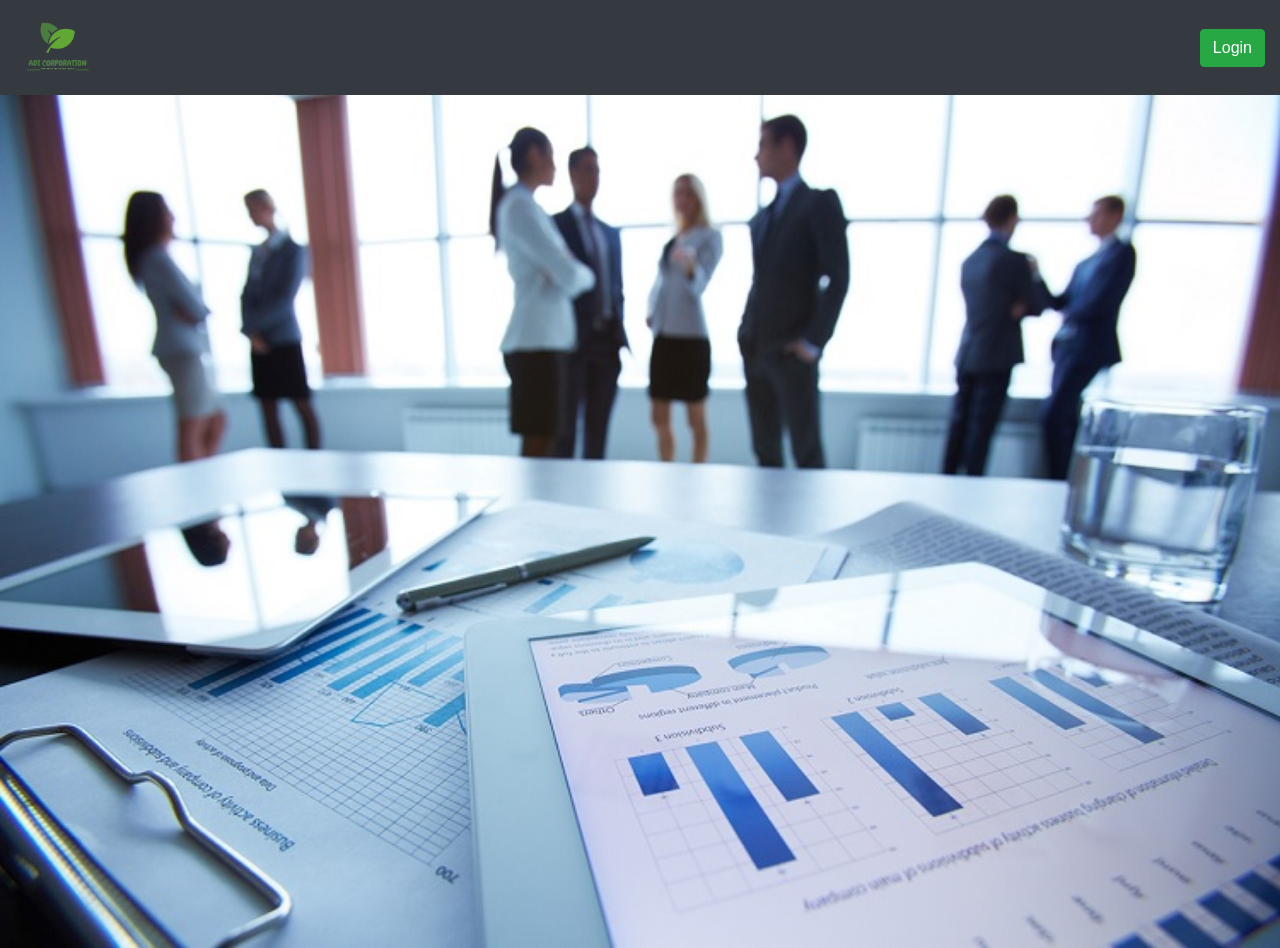
<file: WEB/index.html>
<!DOCTYPE html>
<html lang="en">
<head>
    <meta charset="UTF-8">
    <meta name="viewport" content="width=device-width, initial-scale=1.0">
    <meta http-equiv="X-UA-Compatible" content="ie=edge">
    <link rel="stylesheet" href="https://stackpath.bootstrapcdn.com/bootstrap/4.3.1/css/bootstrap.min.css" integrity="sha384-ggOyR0iXCbMQv3Xipma34MD+dH/1fQ784/j6cY/iJTQUOhcWr7x9JvoRxT2MZw1T" crossorigin="anonymous">
    <link rel="stylesheet" href="https://cdnjs.cloudflare.com/ajax/libs/font-awesome/4.7.0/css/font-awesome.min.css">
    <title>Page | Home</title>
</head>
<body>
    <!-- MODAL LOGIN -->
    <section>
      <div class="modal fade" id="modalLoginForm" tabindex="-1" role="dialog" aria-labelledby="myModalLabel"
          aria-hidden="true">
          <div class="modal-dialog" role="document">
              <div class="modal-content">
                  <div class="modal-header text-center">
                      <h4 class="modal-title w-100 font-weight-bold">Sign in</h4>
                      <button type="button" class="close" data-dismiss="modal" aria-label="Close">
                          <span aria-hidden="true">&times;</span>
                      </button>
                  </div>
                  <div class="modal-body mx-3">
                      <div class="md-form mb-2">
                          <i class="fas fa-user prefix grey-text"></i>
                          <label data-error="wrong" data-success="right" for="defaultForm-email">Username</label>
                          <input type="email" id="username-form" class="form-control validate">
                      </div>

                      <div class="md-form mb-2">
                          <i class="fas fa-lock prefix grey-text"></i>
                          <label data-error="wrong" data-success="right" for="defaultForm-pass">Password</label>
                          <input type="password" id="password-form" class="form-control validate">
                      </div>

                  </div>
                  <div class="modal-footer d-flex justify-content-center">
                      <button class="btn btn-success" onclick="login()">Login</button>
                  </div>
              </div>
          </div>
      </div>
  </section>
  
  
  <nav class="navbar navbar-expand-lg navbar-light bg-dark p-0" style="justify-content:space-between;">
            <a class="navbar-brand" href="#"><img src="img/company logoss.png" alt="" style="width:85px; margin-left: 15px;"></a>
            <button class="navbar-toggler" type="button" data-toggle="collapse" data-target="#navbarSupportedContent" aria-controls="navbarSupportedContent" aria-expanded="false" aria-label="Toggle navigation">
                <span class="navbar-toggler-icon"></span>
            </button>
            
            <form class="form-inline my-2 my-lg-0">
                <a href="" class="btn btn-outline-success my-2 my-sm-0 bg-success" type="submit" data-toggle="modal" data-target="#modalLoginForm" style="color:white; margin-right: 15px;">Login</a>
            </form>
        </nav>

    <!-- <div class="container" style="text-align:center;"> -->
        <img src="img/bg_company.jpg" style="width:100%;">
    <!-- </div> -->

            
    <script src="https://code.jquery.com/jquery-3.3.1.slim.min.js" integrity="sha384-q8i/X+965DzO0rT7abK41JStQIAqVgRVzpbzo5smXKp4YfRvH+8abtTE1Pi6jizo" crossorigin="anonymous"></script>
    <script src="https://cdnjs.cloudflare.com/ajax/libs/popper.js/1.14.7/umd/popper.min.js" integrity="sha384-UO2eT0CpHqdSJQ6hJty5KVphtPhzWj9WO1clHTMGa3JDZwrnQq4sF86dIHNDz0W1" crossorigin="anonymous"></script>
    <script src="https://stackpath.bootstrapcdn.com/bootstrap/4.3.1/js/bootstrap.min.js" integrity="sha384-JjSmVgyd0p3pXB1rRibZUAYoIIy6OrQ6VrjIEaFf/nJGzIxFDsf4x0xIM+B07jRM" crossorigin="anonymous"></script>
    <script src="http://code.jquery.com/jquery-2.2.4.js"></script>
    <script src="js/main.js"></script>
  </body>
</html>
</file>
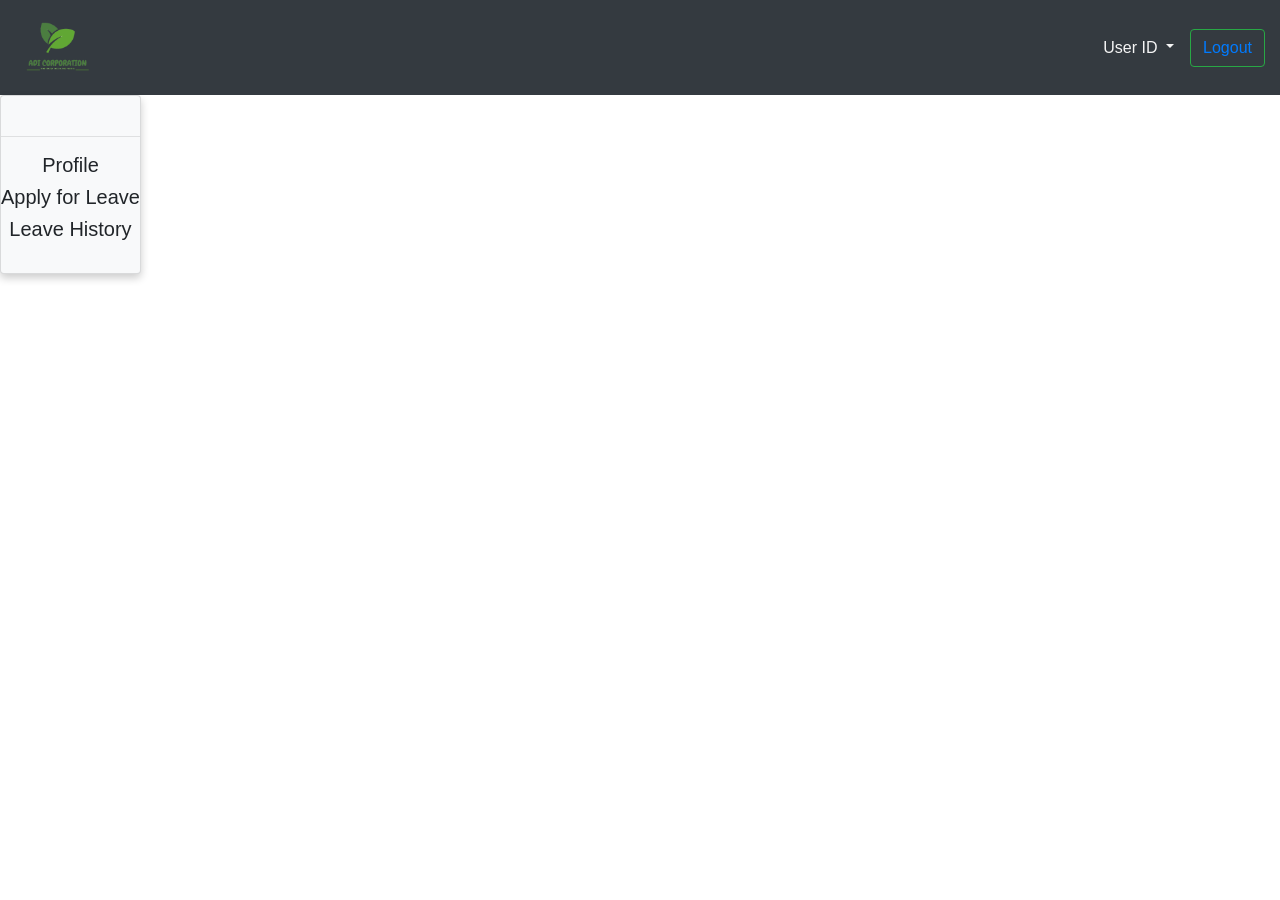
<file: WEB/employeePage.html>
<!DOCTYPE html>
<html lang="en">
<head>
    <meta charset="UTF-8">
    <meta name="viewport" content="width=device-width, initial-scale=1.0">
    <meta http-equiv="X-UA-Compatible" content="ie=edge">
    <link rel="stylesheet" href="https://stackpath.bootstrapcdn.com/bootstrap/4.3.1/css/bootstrap.min.css" integrity="sha384-ggOyR0iXCbMQv3Xipma34MD+dH/1fQ784/j6cY/iJTQUOhcWr7x9JvoRxT2MZw1T" crossorigin="anonymous">
    <link rel="stylesheet" href="https://cdnjs.cloudflare.com/ajax/libs/font-awesome/4.7.0/css/font-awesome.min.css">
    <link rel="stylesheet" href="employeePage.css">
    <title>Page | Employee</title>
</head>
<body>
        <nav class="navbar navbar-expand-lg navbar-light bg-dark p-0" style="justify-content:space-between;">
            <a class="navbar-brand" href="#"><img src="img/company logoss.png" alt="" style="width:85px; margin-left: 15px;"></a>
            <button class="navbar-toggler" type="button" data-toggle="collapse" data-target="#navbarSupportedContent" aria-controls="navbarSupportedContent" aria-expanded="false" aria-label="Toggle navigation">
                <span class="navbar-toggler-icon"></span>
            </button>
            
            <form class="form-inline my-2 my-lg-0">
                <!-- <a class="nav-link disabled" href="#" tabindex="-1" aria-disabled="true">Notification</a> -->
                <div class="nav-item dropdown">
                        <a class="nav-link dropdown-toggle" href="#" id="navbarDropdown" role="button" data-toggle="dropdown" aria-haspopup="true" aria-expanded="false" style="color:whitesmoke;">
                          User ID
                        </a>
                        <div class="dropdown-menu" aria-labelledby="navbarDropdown" id="user_akses">
                          
                        </div>
                    </div>
                <button class="btn btn-outline-success my-2 my-sm-0" type="submit" style="margin-right:15px;" ><a onclick="logout()" href="index.html">Logout</a></button>
            </form>
        </nav>

        <div class="container-fluid" style="display:flex; padding: 0px;">
            <div class="card bg-light">
                <h1 id="employeePage_staff_name"></h1>
                <p id="employeePage_staff_id"></p>
                <!-- <p class="title" style="margin:0px; background-color: black; color: white;">User Group: Employee</p> -->
                <hr>
                <div class="row" style="display:block; margin: 0px;">
                   <a onclick="getProfil()"><h5>Profile</h5></a>
                   <a onclick="leaveRequest()"><h5>Apply for Leave</h5></a> 
                   <a onclick="getHistory()"><h5>Leave History</h5></a> 
                </div>
                <br>
            </div>
            <div class="panel-heading"style="height: 40px;width: 1020px;" id="get_profil">
                  
            </div>
        </div>
    <script src="https://code.jquery.com/jquery-3.3.1.slim.min.js" integrity="sha384-q8i/X+965DzO0rT7abK41JStQIAqVgRVzpbzo5smXKp4YfRvH+8abtTE1Pi6jizo" crossorigin="anonymous"></script>
    <script src="https://cdnjs.cloudflare.com/ajax/libs/popper.js/1.14.7/umd/popper.min.js" integrity="sha384-UO2eT0CpHqdSJQ6hJty5KVphtPhzWj9WO1clHTMGa3JDZwrnQq4sF86dIHNDz0W1" crossorigin="anonymous"></script>
    <script src="https://stackpath.bootstrapcdn.com/bootstrap/4.3.1/js/bootstrap.min.js" integrity="sha384-JjSmVgyd0p3pXB1rRibZUAYoIIy6OrQ6VrjIEaFf/nJGzIxFDsf4x0xIM+B07jRM" crossorigin="anonymous"></script>
    <script src="http://code.jquery.com/jquery-2.2.4.js"></script>
    <script src="js/employee.js"></script>
</body>
</html>
</file>
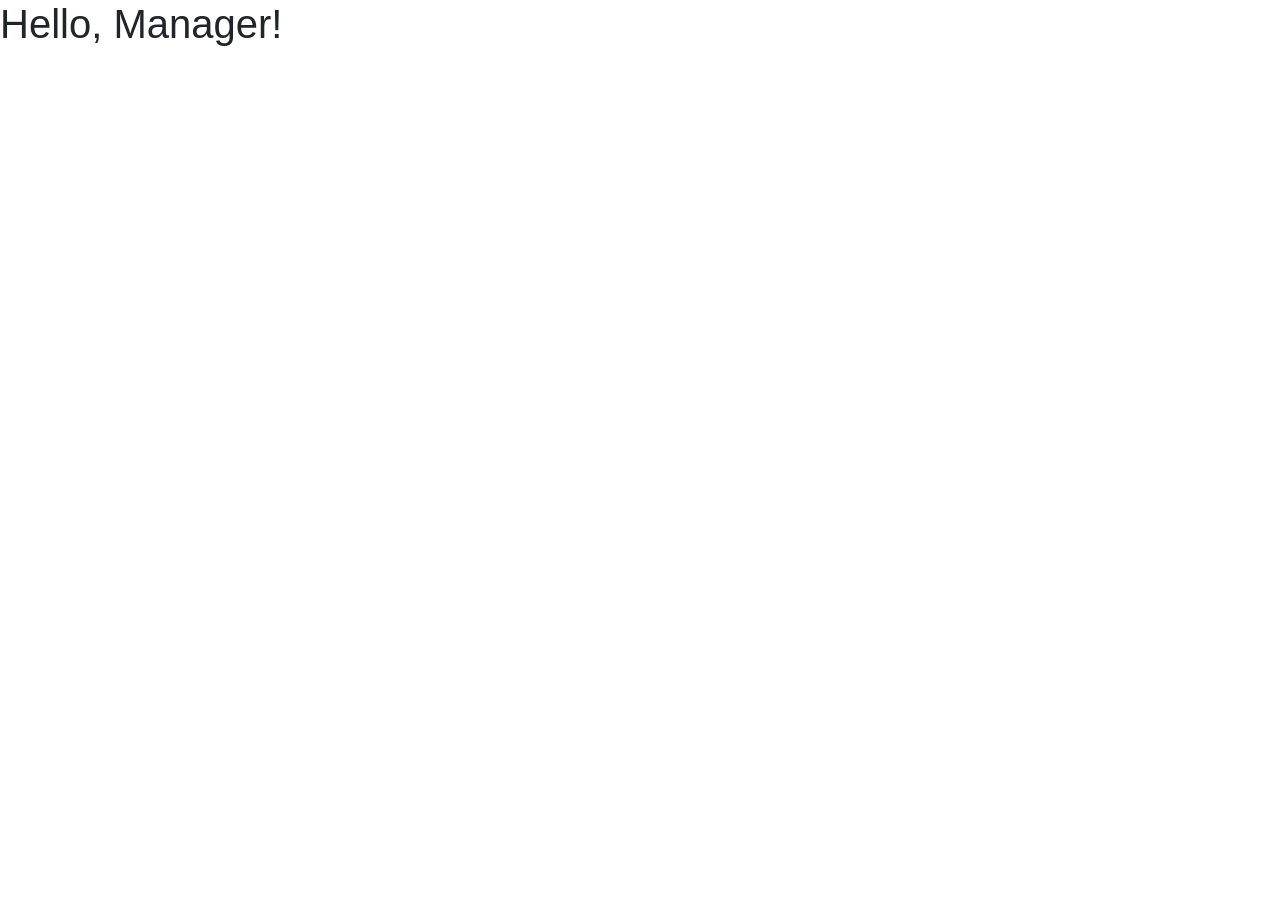
<file: WEB/manager.html>
<!doctype html>
<html lang="en">
  <head>
    <!-- Required meta tags -->
    <meta charset="utf-8">
    <meta name="viewport" content="width=device-width, initial-scale=1, shrink-to-fit=no">

    <!-- Bootstrap CSS -->
    <link rel="stylesheet" href="https://stackpath.bootstrapcdn.com/bootstrap/4.3.1/css/bootstrap.min.css" integrity="sha384-ggOyR0iXCbMQv3Xipma34MD+dH/1fQ784/j6cY/iJTQUOhcWr7x9JvoRxT2MZw1T" crossorigin="anonymous">

    <title>Manager</title>
  </head>
  <body>
    <h1>Hello, Manager!</h1>

    <!-- Optional JavaScript -->
    <!-- jQuery first, then Popper.js, then Bootstrap JS -->
    <script src="https://code.jquery.com/jquery-3.3.1.slim.min.js" integrity="sha384-q8i/X+965DzO0rT7abK41JStQIAqVgRVzpbzo5smXKp4YfRvH+8abtTE1Pi6jizo" crossorigin="anonymous"></script>
    <script src="https://cdnjs.cloudflare.com/ajax/libs/popper.js/1.14.7/umd/popper.min.js" integrity="sha384-UO2eT0CpHqdSJQ6hJty5KVphtPhzWj9WO1clHTMGa3JDZwrnQq4sF86dIHNDz0W1" crossorigin="anonymous"></script>
    <script src="https://stackpath.bootstrapcdn.com/bootstrap/4.3.1/js/bootstrap.min.js" integrity="sha384-JjSmVgyd0p3pXB1rRibZUAYoIIy6OrQ6VrjIEaFf/nJGzIxFDsf4x0xIM+B07jRM" crossorigin="anonymous"></script>
  </body>
</html>
</file>
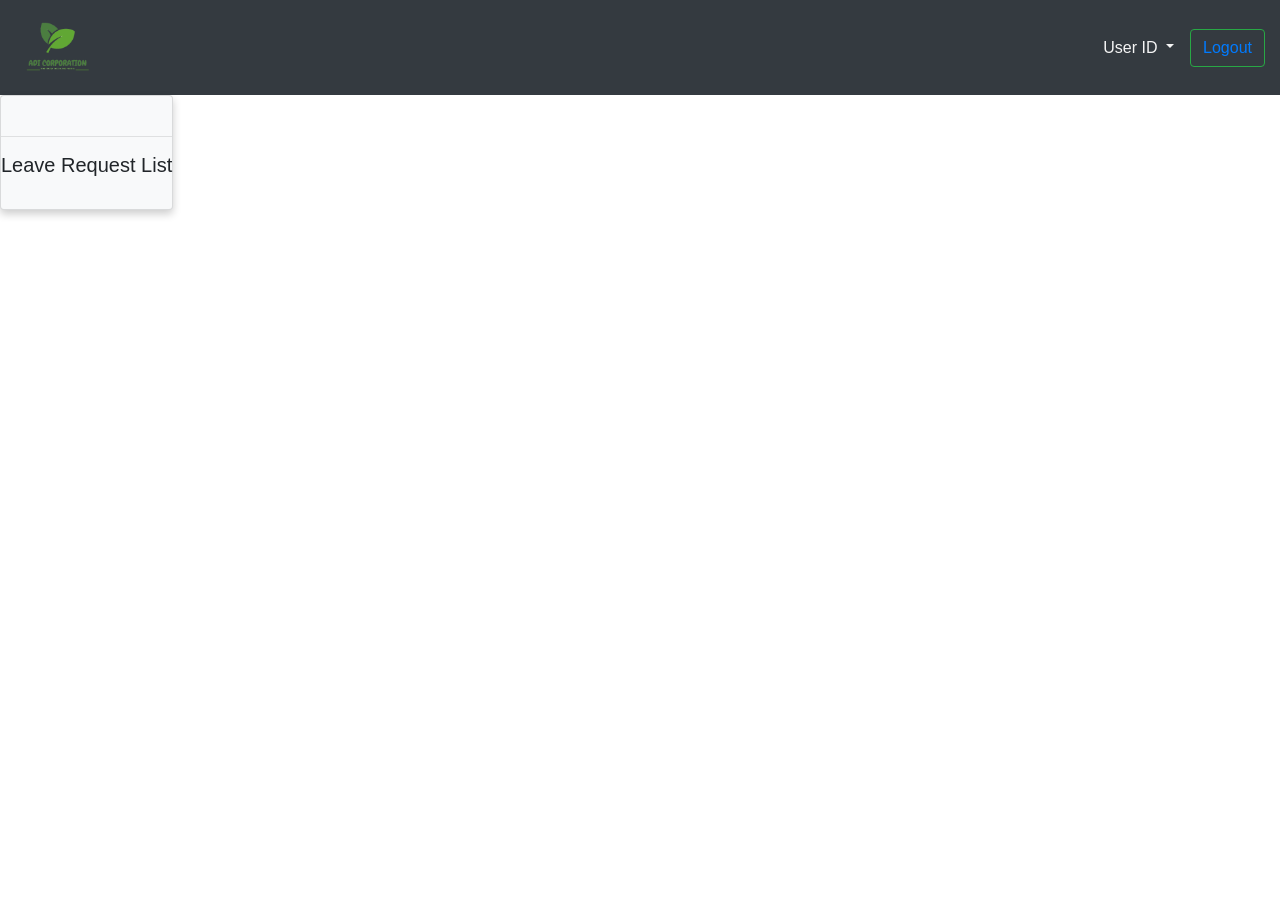
<file: WEB/managerPage.html>
<!DOCTYPE html>
<html lang="en">
<head>
    <meta charset="UTF-8">
    <meta name="viewport" content="width=device-width, initial-scale=1.0">
    <meta http-equiv="X-UA-Compatible" content="ie=edge">
    <link rel="stylesheet" href="https://stackpath.bootstrapcdn.com/bootstrap/4.3.1/css/bootstrap.min.css" integrity="sha384-ggOyR0iXCbMQv3Xipma34MD+dH/1fQ784/j6cY/iJTQUOhcWr7x9JvoRxT2MZw1T" crossorigin="anonymous">
    <link rel="stylesheet" href="https://cdnjs.cloudflare.com/ajax/libs/font-awesome/4.7.0/css/font-awesome.min.css">
    <link rel="stylesheet" href="employeePage.css">
    <title>Page | Employee</title>
</head>
<body>
        <nav class="navbar navbar-expand-lg navbar-light bg-dark p-0" style="justify-content:space-between;">
            <a class="navbar-brand" href="#"><img src="img/company logoss.png" alt="" style="width:85px; margin-left: 15px;"></a>
            <button class="navbar-toggler" type="button" data-toggle="collapse" data-target="#navbarSupportedContent" aria-controls="navbarSupportedContent" aria-expanded="false" aria-label="Toggle navigation">
                <span class="navbar-toggler-icon"></span>
            </button>
            
            <form class="form-inline my-2 my-lg-0">
                <!-- <a class="nav-link disabled" href="#" tabindex="-1" aria-disabled="true">Notification</a> -->
                <div class="nav-item dropdown">
                        <a class="nav-link dropdown-toggle" href="#" id="navbarDropdown" role="button" data-toggle="dropdown" aria-haspopup="true" aria-expanded="false" style="color:whitesmoke;">
                          User ID
                        </a>
                        <div class="dropdown-menu" aria-labelledby="navbarDropdown" id="user_akses">
                          
                        </div>
                    </div>
                <button class="btn btn-outline-success my-2 my-sm-0" type="submit" style="margin-right:15px;" ><a onclick="logout()" href="index.html">Logout</a></button>
            </form>
        </nav>

        <div class="container-fluid" style="display:flex; padding: 0px;">
            <div class="card bg-light">
                <h1 id="employeePage_staff_name"></h1>
                <p id="employeePage_staff_id"></p>
                <!-- <p class="title" style="margin:0px; background-color: black; color: white;">User Group: Employee</p> -->
                <hr>
                <div class="row" style="display:block; margin: 0px;">
                   <a onclick="LeaveRequestList()"><h5>Leave Request List</h5></a> 
                </div>
                <br>
            </div>
            <div class="panel-heading"style="height: 40px;width: 1020px;" id="get_profil">
                  
            </div>
        </div>
    <script src="https://code.jquery.com/jquery-3.3.1.slim.min.js" integrity="sha384-q8i/X+965DzO0rT7abK41JStQIAqVgRVzpbzo5smXKp4YfRvH+8abtTE1Pi6jizo" crossorigin="anonymous"></script>
    <script src="https://cdnjs.cloudflare.com/ajax/libs/popper.js/1.14.7/umd/popper.min.js" integrity="sha384-UO2eT0CpHqdSJQ6hJty5KVphtPhzWj9WO1clHTMGa3JDZwrnQq4sF86dIHNDz0W1" crossorigin="anonymous"></script>
    <script src="https://stackpath.bootstrapcdn.com/bootstrap/4.3.1/js/bootstrap.min.js" integrity="sha384-JjSmVgyd0p3pXB1rRibZUAYoIIy6OrQ6VrjIEaFf/nJGzIxFDsf4x0xIM+B07jRM" crossorigin="anonymous"></script>
    <script src="http://code.jquery.com/jquery-2.2.4.js"></script>
    <script src="js/employee.js"></script>
    <script src="js/manager.js"></script>
</body>
</html>
</file>
<file: WEB/employeePage.css>
.card {
  box-shadow: 0 4px 8px 0 rgba(0, 0, 0, 0.2);
  max-width: 300px;
  margin: auto;
  text-align: center;
  margin: 0px;
}

.title {
  color: grey;
  font-size: 18px;
}

button {
  border: none;
  outline: 0;
  display: inline-block;
  padding: 8px;
  color: white;
  background-color: #000;
  text-align: center;
  cursor: pointer;
  /* width: 100%; */
  font-size: 18px;
}

.row a {
  text-decoration: none;
  font-size: 22px;
  color: black;
}

.row h5:hover {
    background-color: black;
    text-decoration: none;
    color: white;
}
</file>
